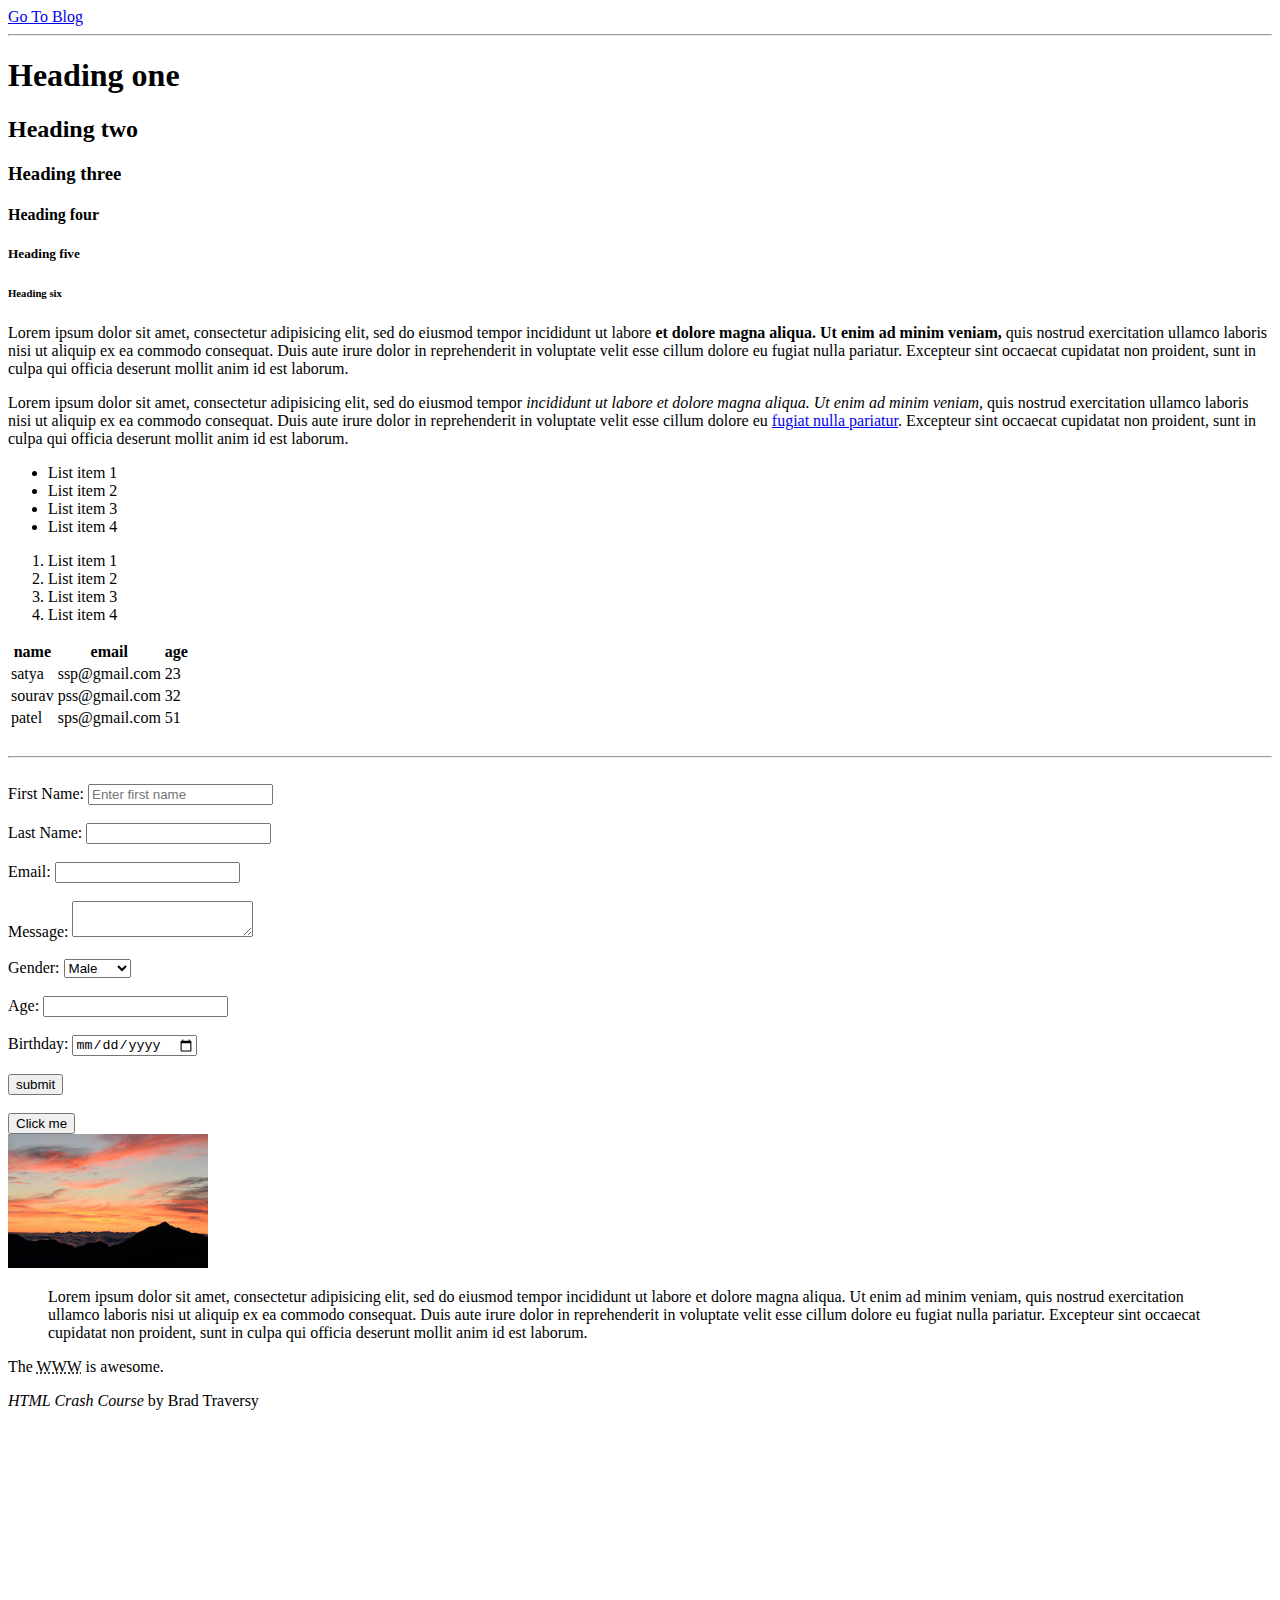
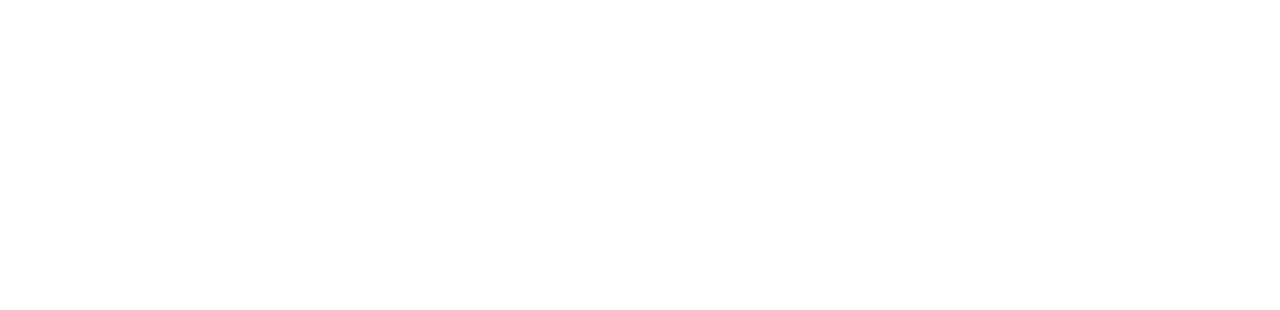
<file: htmlcheatsheet/index.html>
<!--What is html?
	->HyperText Markup Language
	->Markup language for creating web pages and doucumuents.
	->Building blocks of Web.
	What we need?
	A browser:
	->google Chrome
	->mozilla firefox
	->safari
	->Edge
	A Text Editor:
	-> Sublime Text
	-> Atom.io
	-> Visual Studio Code
	-> Brackets
	-> Notepad++(windows)
	->TextMate(Mac)

	*index.html is the root/home page of a website. 

	Inline Elements:
	->Do not start a new line.
	->takes only the nescessary width.
	 Eg:- <span>, <img>, <a>
    Block Elements:
    ->Starts on a new line.
    ->Takes full width available.
     Eg:- <div>, <h1>-<h6>, <p>, <form>

    About Tags:
    -> all tags have attribute.
    -> provides info about an element.
    -> placed within start tag.
    -> key/value pairs(id="someId")
    Syntax:
    <tagname atrributename= "attributevalue"> content </tagname>

    eg:
     <h1 title="MyCompany"> About Us </h1>

     HTML Semantic Tag:
      <header></header>
      <footer></footer>
      <aside></aside>
      <main></main>
      <article></article>
      <nav></nav>
      <section></section>
      <details></details>

-->
<!DOCTYPE html>
<html>
   <head>

	 <title>HTML Cheat-Sheet</title>
   </head>

   <body>
   	<a href="blog.html">Go To Blog</a>
   	<hr>
   	<!--Headings-->
   	<h1>Heading one</h1>
   	<h2>Heading two</h2>
    <h3>Heading three</h3>
    <h4>Heading four</h4>
    <h5>Heading five</h5>
    <h6>Heading six</h6>

    <!--Paragraphs-->
    <p>
    	Lorem ipsum dolor sit amet, consectetur adipisicing elit, sed do eiusmod
    	tempor incididunt ut labore <strong>et dolore magna aliqua. Ut enim ad minim veniam,</strong>
    	quis nostrud exercitation ullamco laboris nisi ut aliquip ex ea commodo
    	consequat. Duis aute irure dolor in reprehenderit in voluptate velit esse
    	cillum dolore eu fugiat nulla pariatur. Excepteur sint occaecat cupidatat non
    	proident, sunt in culpa qui officia deserunt mollit anim id est laborum.
    </p>
    <p>
    	Lorem ipsum dolor sit amet, consectetur adipisicing elit, sed do eiusmod
    	tempor <em>incididunt ut labore et dolore magna aliqua. Ut enim ad minim veniam,</em>
    	quis nostrud exercitation ullamco laboris nisi ut aliquip ex ea commodo
    	consequat. Duis aute irure dolor in reprehenderit in voluptate velit esse
    	cillum dolore eu <a href="http://google.com" target="_blank"> fugiat nulla pariatur</a>. Excepteur sint occaecat cupidatat non
    	proident, sunt in culpa qui officia deserunt mollit anim id est laborum.
    </p>

    <!--Lists -->
    <ul>
    	<li>List item 1</li>
    	<li>List item 2</li>
    	<li>List item 3</li>
    	<li>List item 4</li>

    </ul>

    <ol>
    	<li>List item 1</li>
    	<li>List item 2</li>
    	<li>List item 3</li>
    	<li>List item 4</li>
    </ol>

    <!--Tables -->

    <table>
    	<thead>
    		<tr>
    			<th>name</th>
    			<th>email</th>
    			<th>age</th>
    		</tr>
    	</thead>
    	<tbody>
    		<tr>
    		    <td>satya</td>
    		    <td>ssp@gmail.com</td>
    		    <td>23</td>
    	    </tr>
    	    <tr>
    		    <td>sourav</td>
    		    <td>pss@gmail.com</td>
    		    <td>32</td>
    	    </tr>
    	    <tr>
    		    <td>patel</td>
    		    <td>sps@gmail.com</td>
    		    <td>51</td>
    	    </tr>
    	</tbody>
    </table>
    <br>
    <hr>
    <br>

    <!--Forms -->
     
     <form action="process.php" method="POST">
     	<div>
     		<label>First Name:</label>
     	    <input type="Text" name="firstName"
     	     placeholder="Enter first name">
        </div>
        <br>
     	<div>
     	    <label>Last Name:</label>
     	    <input type="Text" name="lastName">
     	</div>
     	<br>
     	<div>
     	    <label>Email:</label>
     	    <input type="email" name="email">
     	</div>
     	<br>
     	<div>
     	    <label>Message:</label>
     	    <textarea name="message"> </textarea>
     	</div>
     	<br>
     	<div>
     	    <label>Gender:</label>
     	    <select name="Gender">
     	    	<option value="male">Male</option>
     	    	<option value="female">Female</option>
     	    	<option value="others">Others</option>
     	    </select>
     	</div>
     	<br>
     	<div>
     	    <label>Age:</label>
     	    <input type="number" name="age">
     	</div>
     	<br>
     	<div>
     	    <label>Birthday:</label>
     	    <input type="date" name="Birthday">
     	</div>
     	<br>
     	<input type="submit" name="submit" value="submit">

     </form>
     <br>

     <!--Buttons-->
     <button>Click me</button>
     <br>
     <!--Images-->
     <a href="images/sample.jpg">
     <img src="images/sample.jpg" alt="My Sample Image" width="200">
      </a>
      <!--Quotations-->
      <blockquote   cite="http://traversymedia.com">
      	Lorem ipsum dolor sit amet, consectetur adipisicing elit, sed do eiusmod
      	tempor incididunt ut labore et dolore magna aliqua. Ut enim ad minim veniam,
      	quis nostrud exercitation ullamco laboris nisi ut aliquip ex ea commodo
      	consequat. Duis aute irure dolor in reprehenderit in voluptate velit esse
      	cillum dolore eu fugiat nulla pariatur. Excepteur sint occaecat cupidatat non
      	proident, sunt in culpa qui officia deserunt mollit anim id est laborum.
      	</blockquote>
      	<p> The <abbr title="World Wide Web"> WWW</abbr> is awesome.</p>
      	<p><cite> HTML Crash Course</cite> by Brad Traversy</p>
     <div style="margin-top: 500px"></div>
   </body>
</html>
</file>
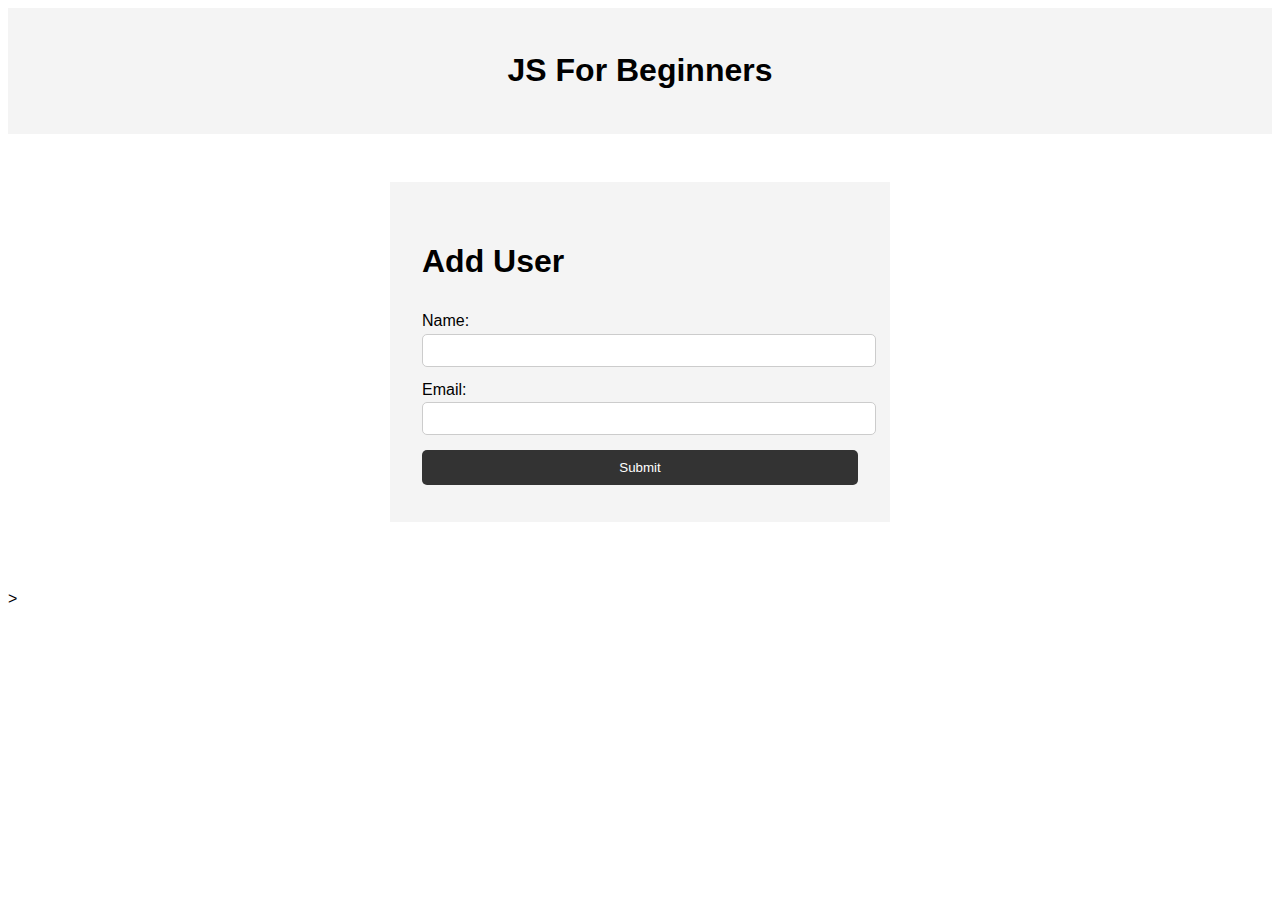
<file: JScrashcourse/index.html>
<!--
what is javascript ?
-> high level interpreted programming language.
-> Conforms to the ECMAScript specification.
-> Multi-Paradigm
-> Runs on client/browser as well as on the server(node.js) 

Why learn javascript?
-> it is the programming language of the browser.
-> build very user interactive interfaces with frameworks like react.
-> used to build very fast server side and full stack applications.
-> used in mobile development(react Native, NativeScript, Ionic)
-> used in desktop application development (Electron JS)
-->
<!--
<!DOCTYPE html>
<html>
<head>
	<meta charset="utf-8">
	<meta name="viewport" content="width=device-width, initial-scale=1.0">
	<meta http-equiv="X-CA-Compatible" content="ie=edge">
	<title>JS Crash Course</title>
</head>
<body>
	<header>
		<h1>JS Crash course</h1>
	</header>

	<script src="main.js">
	
	</script>

</body>
</html>
-->



<!DOCTYPE html>
<html lang="en">
  <head>
    <meta charset="UTF-8" />
    <meta name="viewport" content="width=device-width, initial-scale=1.0" />
    <meta http-equiv="X-UA-Compatible" content="ie=edge" />
    <title>JS For Beginners</title>
    <link rel="stylesheet" href="style.css">
  </head>
  <body>
    <header>
      <h1>JS For Beginners</h1>
    </header>

    <section class="container">
      <form id="my-form">
        <h1>Add User</h1>
        <div class="msg"></div>
        <div>
          <label for="name">Name:</label>
          <input type="text" id="name">
        </div>
        <div>
          <label for="email">Email:</label>
          <input type="text" id="email">
        </div>
        <input class="btn" type="submit" value="Submit">
      </form>

      <ul id="users"></ul>

      <!--<ul class="items">
        <li class="item">Item 1</li>
        <li class="item">Item 2</li>
        <li class="item">Item 3</li>
      </ul> -->
    </section>
    

    <script src="main.js"></script>
  </body>
</html>

>
</file>
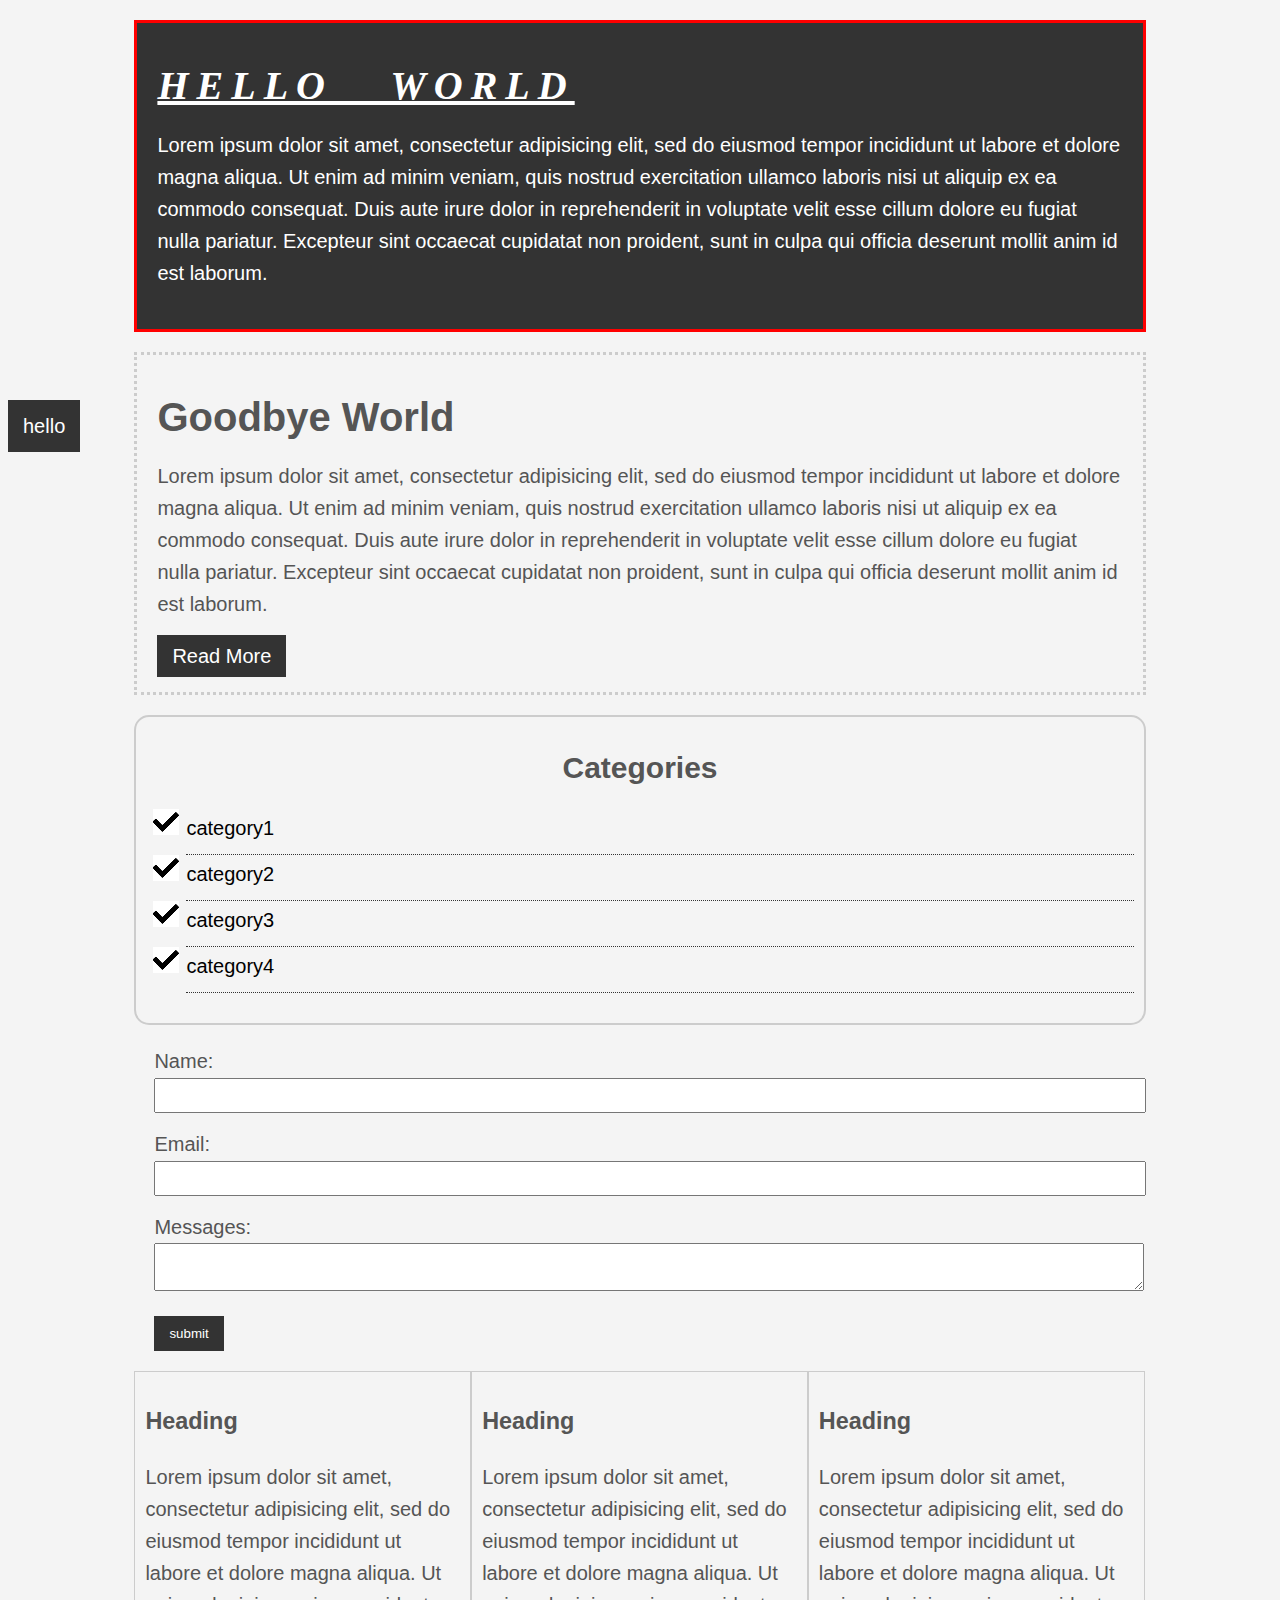
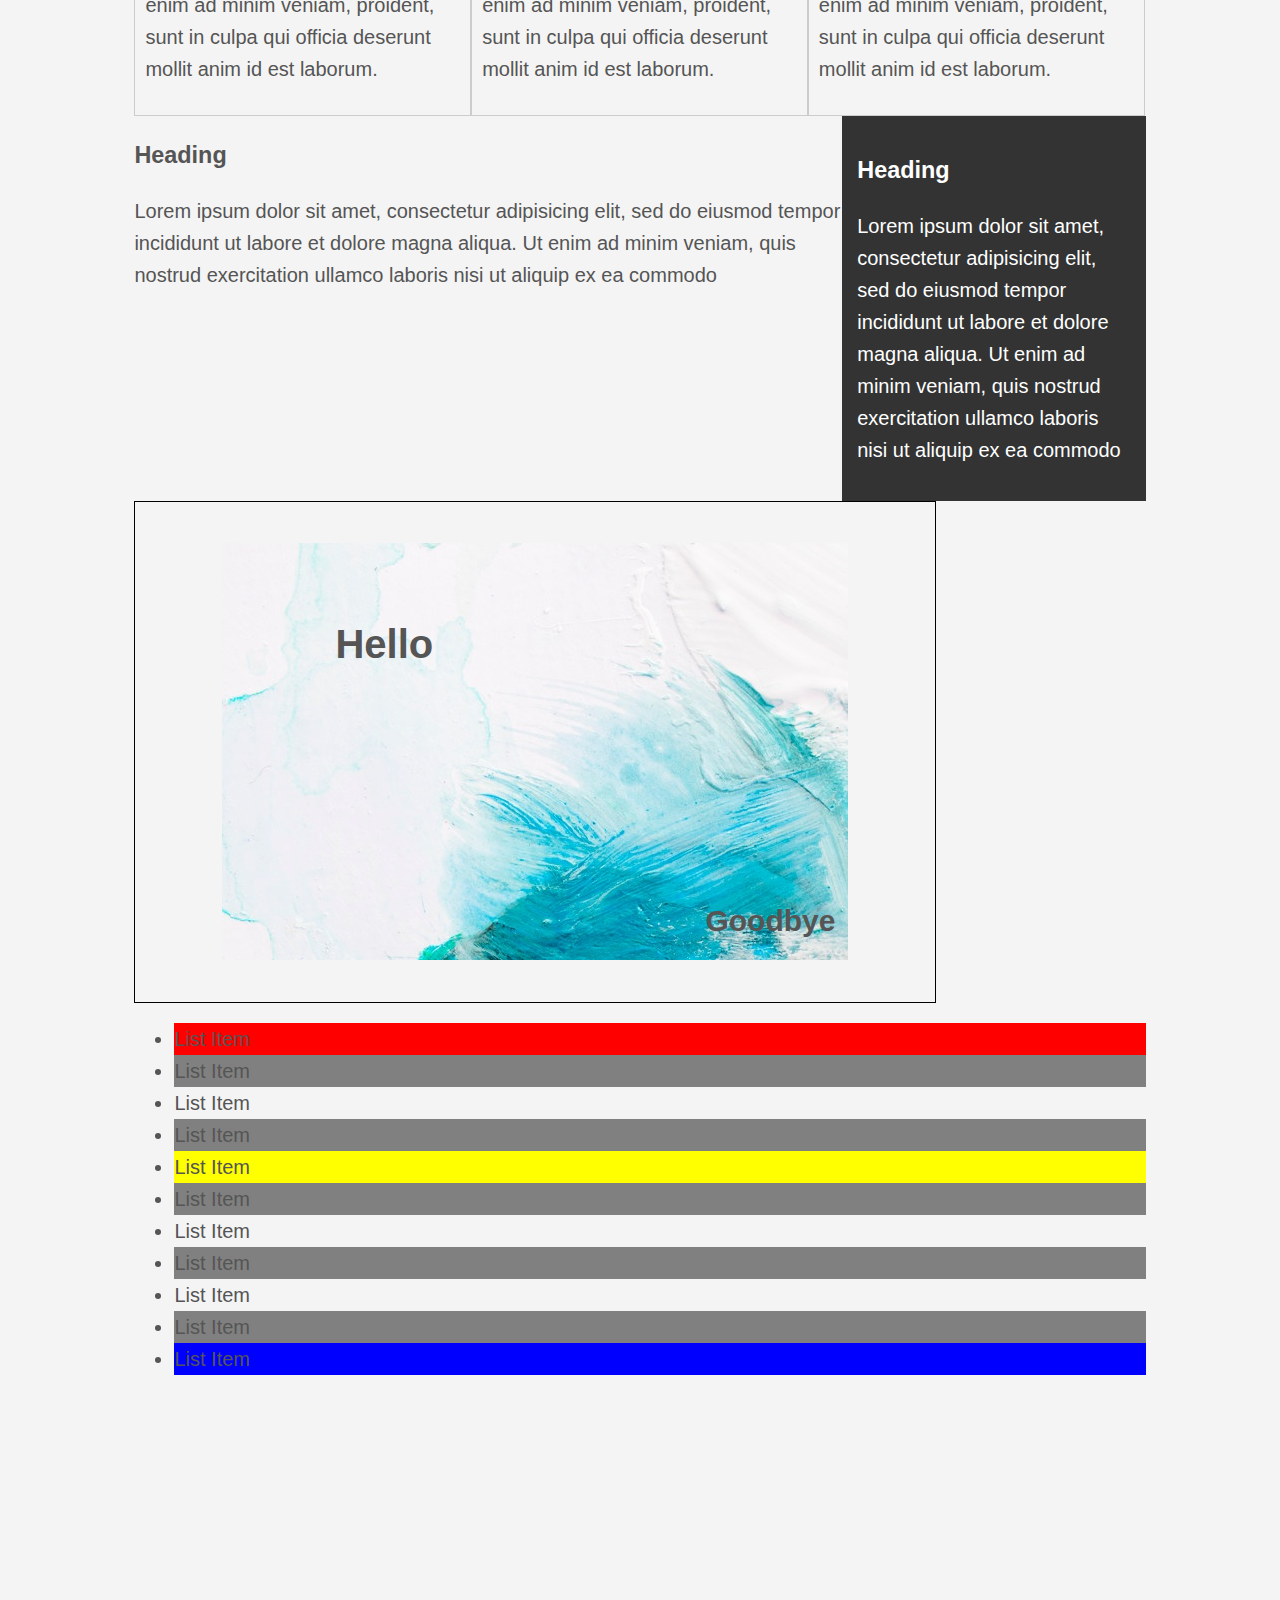
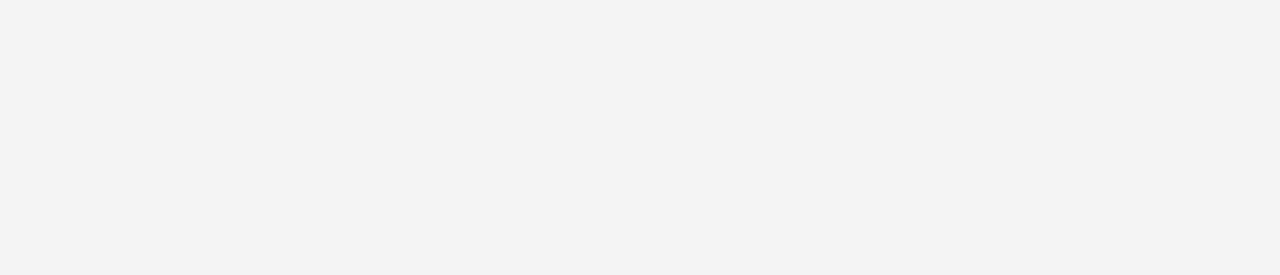
<file: csscrashcourse/csscheatsheet/index.html>
<!-- 
   3 ways to add css file:
     -> Inline CSS- Directly in the html element
     -> Internal CSS- using <style> within a single document
     -> External CSS- linking a external .css file.
   colours in CSS:
     color names:
     -> Hexadecimal :#00ff00
     -> RGB: rgb(0,0,255)

-->


<!DOCTYPE html>
<html>
<head>
	<title>CSS Cheat Sheet</title>
	<link rel="stylesheet" type="text/css" href="css/style.css">
	<!--
		usig style within a single document:
	<style type="text/css">
        h1{
        	color: white;
        	background-color: blue;
        }
	</style>
-->
</head>
<body>
   <!--directly in the element in html:
        <h1 style="color: red">Hello World</h1>
    -->
  <div class="container">
    <div class="box-1">
        <h1>Hello World</h1>
         <p>
           Lorem ipsum dolor sit amet, consectetur adipisicing elit, sed do eiusmod
           tempor incididunt ut labore et dolore magna aliqua. Ut enim ad minim veniam,
           quis nostrud exercitation ullamco laboris nisi ut aliquip ex ea commodo
           consequat. Duis aute irure dolor in reprehenderit in voluptate velit esse
           cillum dolore eu fugiat nulla pariatur. Excepteur sint occaecat cupidatat non
           proident, sunt in culpa qui officia deserunt mollit anim id est laborum.
       </p>
    </div>

        <div class="box-2">
        <h1>Goodbye World</h1>
         <p>
           Lorem ipsum dolor sit amet, consectetur adipisicing elit, sed do eiusmod
           tempor incididunt ut labore et dolore magna aliqua. Ut enim ad minim veniam,
           quis nostrud exercitation ullamco laboris nisi ut aliquip ex ea commodo
           consequat. Duis aute irure dolor in reprehenderit in voluptate velit esse
           cillum dolore eu fugiat nulla pariatur. Excepteur sint occaecat cupidatat non
           proident, sunt in culpa qui officia deserunt mollit anim id est laborum.
       </p>
       <a class="button" href="">Read More</a>
    </div>

    <div class="categories">
      <h2>Categories</h2>
      <ul>
        <li><a href="#">category1</a></li>
        <li><a href="#">category2</a></li>
        <li><a href="#">category3</a></li>
        <li><a href="#">category4</a></li>
      </ul>
    </div>
      
      <form class="my-form">
        <div class="form-group">
          <label>Name:</label>
          <input type="text" name="name">
        </div>
        <div class="form-group">
          <label>Email:</label>
          <input type="text" name="Email">
        </div>
        <div class="form-group">
          <label>Messages:</label>
          <textarea name="message"></textarea>
        </div>
          <input class="button" type="submit" value="submit" name="">
        
      </form>
      <div class="block">
        <h3>Heading</h3>
        <p>Lorem ipsum dolor sit amet, consectetur adipisicing elit, sed do eiusmod
        tempor incididunt ut labore et dolore magna aliqua. Ut enim ad minim veniam,
        proident, sunt in culpa qui officia deserunt mollit anim id est laborum.</p>
      </div>

      <div class="block">
        <h3>Heading</h3>
        <p>Lorem ipsum dolor sit amet, consectetur adipisicing elit, sed do eiusmod
        tempor incididunt ut labore et dolore magna aliqua. Ut enim ad minim veniam,
        proident, sunt in culpa qui officia deserunt mollit anim id est laborum.</p>
      </div>

      <div class="block">
        <h3>Heading</h3>
        <p>Lorem ipsum dolor sit amet, consectetur adipisicing elit, sed do eiusmod
        tempor incididunt ut labore et dolore magna aliqua. Ut enim ad minim veniam,
        proident, sunt in culpa qui officia deserunt mollit anim id est laborum.</p>
      </div>

      <div class="clr"></div>

      <div id="main-block">
        <h3>Heading</h3>
        <p>Lorem ipsum dolor sit amet, consectetur adipisicing elit, sed do eiusmod
        tempor incididunt ut labore et dolore magna aliqua. Ut enim ad minim veniam,
        quis nostrud exercitation ullamco laboris nisi ut aliquip ex ea commodo
        </p>
      </div>

      <div id="sidebar">
        <h3>Heading</h3>
        <p>Lorem ipsum dolor sit amet, consectetur adipisicing elit, sed do eiusmod
        tempor incididunt ut labore et dolore magna aliqua. Ut enim ad minim veniam,
        quis nostrud exercitation ullamco laboris nisi ut aliquip ex ea commodo
        </p>
      </div>
      <div class="clr"></div>

      <div class="p-box">
        <h1>Hello</h1>
        <h2>Goodbye</h2>
      </div>

      <ul class="my-list">
        <li>List Item</li>
        <li>List Item</li>
        <li>List Item</li>
        <li>List Item</li>
        <li>List Item</li>
        <li>List Item</li>
        <li>List Item</li>
        <li>List Item</li>
        <li>List Item</li>
        <li>List Item</li>
        <li>List Item</li>
      </ul>
  </div><!-- Container Ends-->
  <a class="fix-me button" href="">hello</a>

<div style="margin-top: 500px; "></div>

</body>
</html>
</file>
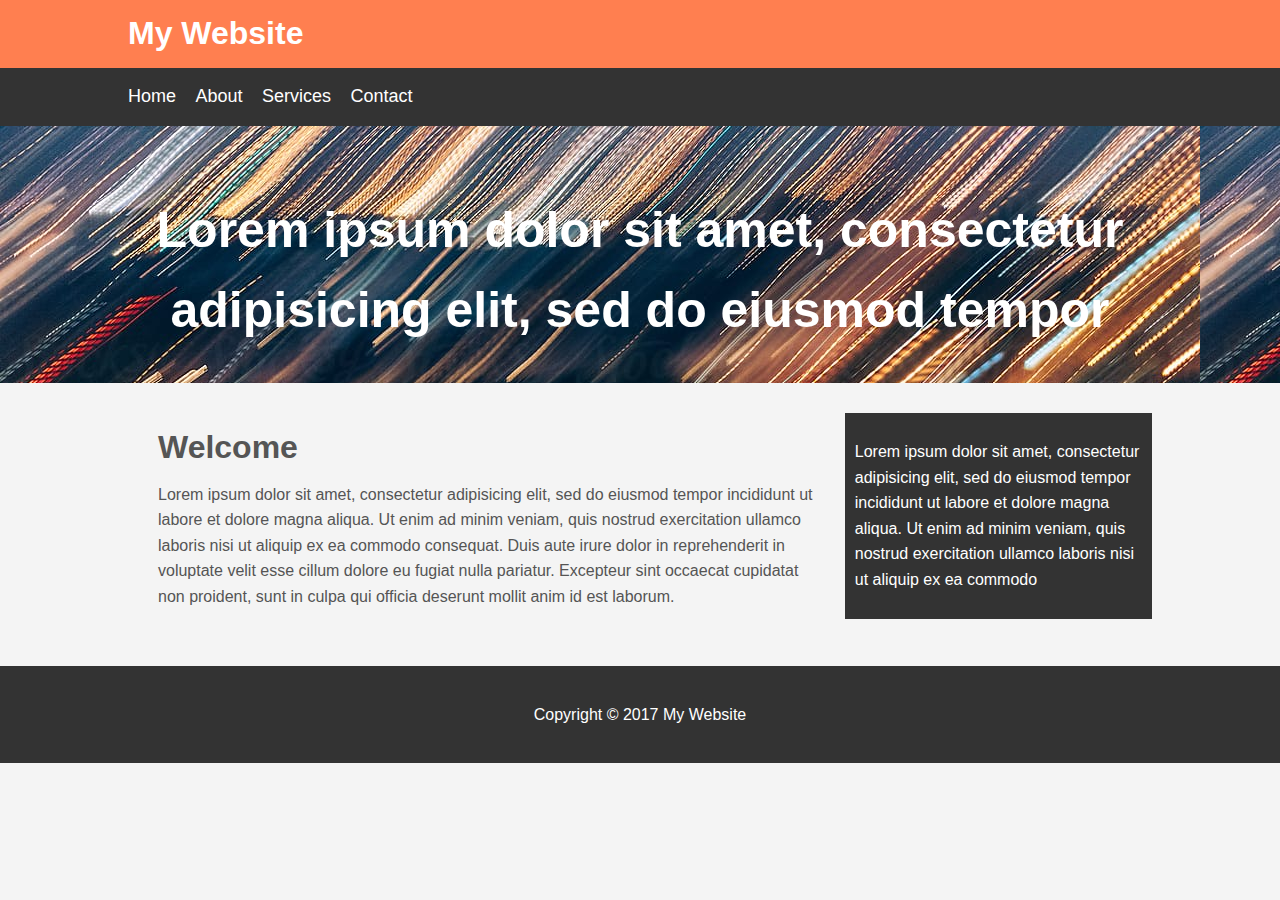
<file: csscrashcourse/mywesite/index.html>
<!DOCTYPE html>
<html>
<head>
	<title>My Website</title>
	<link rel="stylesheet" type="text/css" href="css/style.css">
</head>
<body>
	<header id="main-header">
		<div class="container">
		   <h1>My Website</h1>
    	</div>
	</header>
    
    <nav id="navbar">
		<div class="container">
		   <ul>
		     <li><a href="#">Home</a></li>
		     <li><a href="#">About</a></li>
		     <li><a href="#">Services</a></li>
		     <li><a href="#">Contact</a></li>
		   </ul>
    	</div>
	</nav>
	<section id="showcase">
		<div class="container">
			<h1>Lorem ipsum dolor sit amet, consectetur adipisicing elit, sed do eiusmod
			tempor </h1>
		</div>
	</section>
<div class="container">
	<section id="main">
		<h1>Welcome</h1>
		<p>Lorem ipsum dolor sit amet, consectetur adipisicing elit, sed do eiusmod
		tempor incididunt ut labore et dolore magna aliqua. Ut enim ad minim veniam,
		quis nostrud exercitation ullamco laboris nisi ut aliquip ex ea commodo
		consequat. Duis aute irure dolor in reprehenderit in voluptate velit esse
		cillum dolore eu fugiat nulla pariatur. Excepteur sint occaecat cupidatat non
		proident, sunt in culpa qui officia deserunt mollit anim id est laborum.</p>
	</section>
	<aside id="sidebar">
		<p>Lorem ipsum dolor sit amet, consectetur adipisicing elit, sed do eiusmod
		tempor incididunt ut labore et dolore magna aliqua. Ut enim ad minim veniam,
		quis nostrud exercitation ullamco laboris nisi ut aliquip ex ea commodo
		</p>
	</aside>
</div>
<footer id="main-footer">
	<p>Copyright &copy; 2017 My Website</p>
</footer>
</body>
</html>
</file>
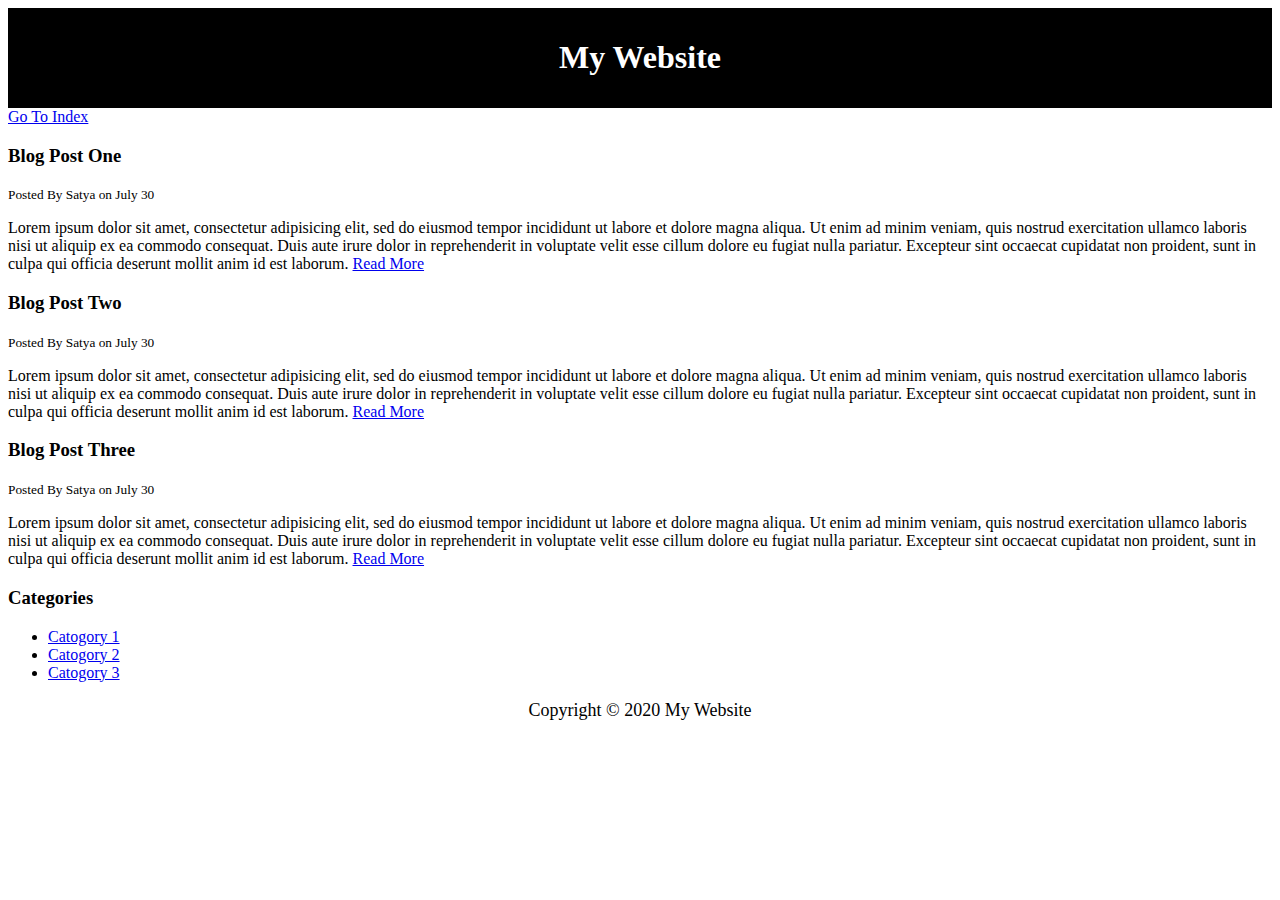
<file: htmlcheatsheet/blog.html>
<!DOCTYPE html>
<!DOCTYPE html>
<html>
<head>
	<title>My Blog</title>
	<meta charset="utf-8">
	<meta name="description" content="Awesome Blog by Satya Sourav Patel">
	<meta name="keywords" content="Web Dev Blog, Web Design Blog, Satya Sourav Patel">
	<style type="text/css">
	   #main-header{
	   	text-align: center;
	   	background-color: black;
	   	color: white;
	   	padding: 10px;
	   }
	   #main-footer{
	   	text-align: center;
	   	font-size: 18px;
	   }
    </style>
</head>
<body>
	<header id="main-header">
		<h1>My Website</h1>
	</header>
	<a href="index.html" target="_blank">Go To Index</a>

	<section>
		<article class="Post">
			<h3>Blog Post One</h3>
			<small>Posted By Satya on July 30</small>
			<p>
				Lorem ipsum dolor sit amet, consectetur adipisicing elit, sed do eiusmod
				tempor incididunt ut labore et dolore magna aliqua. Ut enim ad minim veniam,
				quis nostrud exercitation ullamco laboris nisi ut aliquip ex ea commodo
				consequat. Duis aute irure dolor in reprehenderit in voluptate velit esse
				cillum dolore eu fugiat nulla pariatur. Excepteur sint occaecat cupidatat non
				proident, sunt in culpa qui officia deserunt mollit anim id est laborum.
				<a href="post.html"> Read More</a>
			</p>
		</article>

		<article class="Post">
			<h3>Blog Post Two</h3>
			<small>Posted By Satya on July 30</small>
			<p>
				Lorem ipsum dolor sit amet, consectetur adipisicing elit, sed do eiusmod
				tempor incididunt ut labore et dolore magna aliqua. Ut enim ad minim veniam,
				quis nostrud exercitation ullamco laboris nisi ut aliquip ex ea commodo
				consequat. Duis aute irure dolor in reprehenderit in voluptate velit esse
				cillum dolore eu fugiat nulla pariatur. Excepteur sint occaecat cupidatat non
				proident, sunt in culpa qui officia deserunt mollit anim id est laborum.
				<a href="post.html"> Read More</a>
			</p>
		</article>

		<article class="Post">
			<h3>Blog Post Three</h3>
			<small>Posted By Satya on July 30</small>
			<p>
				Lorem ipsum dolor sit amet, consectetur adipisicing elit, sed do eiusmod
				tempor incididunt ut labore et dolore magna aliqua. Ut enim ad minim veniam,
				quis nostrud exercitation ullamco laboris nisi ut aliquip ex ea commodo
				consequat. Duis aute irure dolor in reprehenderit in voluptate velit esse
				cillum dolore eu fugiat nulla pariatur. Excepteur sint occaecat cupidatat non
				proident, sunt in culpa qui officia deserunt mollit anim id est laborum.
				<a href="post.html"> Read More</a>
			</p>
		</article>
	</section>
	<aside>
		<h3>Categories</h3>
		<nav>
		<ul>
			<li><a href="#">Catogory 1</a></li>
			<li><a href="#">Catogory 2</a></li>
			<li><a href="#">Catogory 3</a></li>
		</ul>
	</nav>
	</aside>

	<footer id="main-footer">
		<p>Copyright &copy; 2020 My Website</p>
	</footer>

</body>
</html>
</file>
<file: JScrashcourse/style.css>
{
  margin: 0;
  padding: 0;
  box-sizing: border-box;
}

body {
  font-family: Arial, Helvetica, sans-serif;
  line-height: 1.6;
}

ul {
  list-style: none;
}

ul li {
  padding: 5px;
  background: #f4f4f4;
  margin: 5px 0;
}

header {
  background: #f4f4f4;
  padding: 1rem;
  text-align: center;
}

.container {
  margin: auto;
  width: 500px;
  overflow: auto;
  padding: 3rem 2rem;
}

#my-form {
  padding: 2rem;
  background: #f4f4f4;
}

#my-form label {
  display: block;
}

#my-form input[type='text'] {
  width: 100%;
  padding: 8px;
  margin-bottom: 10px;
  border-radius: 5px;
  border: 1px solid #ccc;
}

.btn {
  display: block;
  width: 100%;
  padding: 10px 15px;
  border: 0;
  background: #333;
  color: #fff;
  border-radius: 5px;
  margin: 5px 0;
}

.btn:hover {
  b*ackground: #444;
}

.bg-dark {
  background: #333;
  color: #fff;
}

.error {
  background: orangered;
  color: #fff;
  padding: 5px;
  margin: 5px;
}
</file>
<file: csscrashcourse/csscheatsheet/css/style.css>
/* *{
	margin: 0;
	padding:0;
}
*/

body{
	background-color: #f4f4f4;
	color: #555555;
	font-family: Arial, Helvitica, sans-serif;
	font-size: 20px;
	font-weight: normal;
	/* Same as Above
	font: normal 20X Arial, Helvitica, sans-serif;
	*/
	line-height: 1.6em

}

a{
	text-decoration: none;
	color: #000;
}
a:hover{
	color: red;
}
a:active{
	color: green;
}
/*
a:visited{
	color: yellow
}
*/
.container{
	width: 80%;
	margin: auto;
}

.button{
	background-color: #333;
	color: #fff;
	padding: 10px 15px;
	border: none;
	}
.button:hover{
	background-color: red;
	color: #fff;
}
.clr{
	clear: both;
}

.box-1{
	background-color:#333333;
	color: #fff;
	border-right : 5px red solid;
	border-left  : 5px red solid;
	border-top   : 5px red solid;
	border-bottom: 5px red solid;
	border-width: 3px;
	/* same as above 
	border: 5px red solid;
	*/
	padding-top: 20px;
	padding-bottom: 20px;
	padding-right: 20px;
	padding-left: 20px;

	margin-top: 20px;
	margin: 20px 0;
}
.box-1 h1{
	font-family: tahoma;
	font-weight: 800;
	font-style: italic;
	text-decoration: underline;
	text-transform: uppercase;
	letter-spacing: 0.2em;
	word-spacing: 1em;


}
.box-2{
	border:3px dotted #ccc;
	padding:20px;
	margin:20px 0;
	
}

.categories{
	border:2px #ccc solid;
	padding:10px;
	border-radius: 15px;
}
.categories h2{
	text-align: center;
}
.categories ul{
	padding: 0px;
	padding-left: 40px;
	list-style: square;
	list-style: none;
}
.categories li{
	padding-bottom: 10px;
	border-bottom: dotted 1px #333;
	list-style-image: url('../imgs/ckkkk.png');
}
.my-form{
     padding: 20px;
}
.my-form .form-group{
	padding-bottom: 15px;
}
.my-form lable{
	display: block;
}
.my-form input[type="text"], .my-form textarea{
	padding: 8px;
	width: 100%; 
}

/*
.my-form input[type="submit"]{
	background-color: #333;
	color: #fff;
	padding: 10px 15px;
	border: none;
}
*/
.block{
	float: left;
	width: 33.3%;
	border: 1px solid #ccc;
	padding:10px;
	box-sizing: border-box;
}

#main-block{
	float: left;
	width: 70%;
}
#sidebar{
	float: right;
	width: 30%;
	background-color: #333;
	color: #fff;
	padding: 15px;
	box-sizing: border-box;
}

/*Positioning in CSS:
   static, relative, absolute, fixed, initial, inherit

*/ 
.p-box{
	width: 800px;
	height: 500px;
	border:1px solid #000 ;
	position: relative;
	background-image: url('../imgs/bgimage.jpeg');
	background-repeat: no-repeat;
	background-position: 100px 200px;
	background-position: 100% 100%;
	background-position: center center;
}
.p-box h1{
	position:absolute;
	top:100px;
	left: 200px;
}
.p-box h2{
	position: absolute;
	bottom: 40px;
	right: 100px;
}
.fix-me{
	position: fixed;
	top: 400px;
}
.my-list li:first-child{
	background: red;
}
.my-list li:last-child{
	background: blue;
}
.my-list li:nth-child(5){
	background: yellow;
}
.my-list li:nth-child(even){
	background: grey;
}
</file>
<file: csscrashcourse/mywesite/css/style.css>
body{
	background-color:#f4f4f4;
	color:#555;
	font-family: Arial , Helvetica, sans-serif;
	font-size: 16px;
	line-height: 1.6em;
	margin: 0;
}

.container{
	width: 80%;
	margin: auto;
	overflow: hidden;
}

#main-header{
	background-color: coral;
	color: #fff;
}

#navbar{
	background-color: #333;
	color:#fff;
}
#navbar ul{
	padding:0;
	list-style: none;
}

#navbar li{
	display: inline;
}
#navbar a{
	color: #fff;
	text-decoration: none;
	font-size: 18px;
	padding-right: 15px;
}

#showcase{
	background-image: url('../images/showcase.jpeg');
	background-position: center right:
	min-height:300px;
	margin-bottom: 30px;
	text-align: center;
}

#showcase h1{
	color: #fff;
	font-size: 50px;
	line-height: 1.6em;
	padding-top: 30px;
}
#main{
	float:left;
	width: 70%;
	padding: 0 30px;
	box-sizing: border-box;
}

#sidebar{
	float: right;
	width: 30%;
	background: #333;
	color:#fff;
	padding:10px;
	box-sizing: border-box;
}

#main-footer{
	background: #333;
	color: #fff;
	text-align: center;
	padding: 20px;
	margin-top: 40px;
}
@media(max-width: 600px){
	#main{
		width: 100%;
		float: none;
	}
	#sidebar{
		width: 100%;
		float: none;
	}
}
</file>
